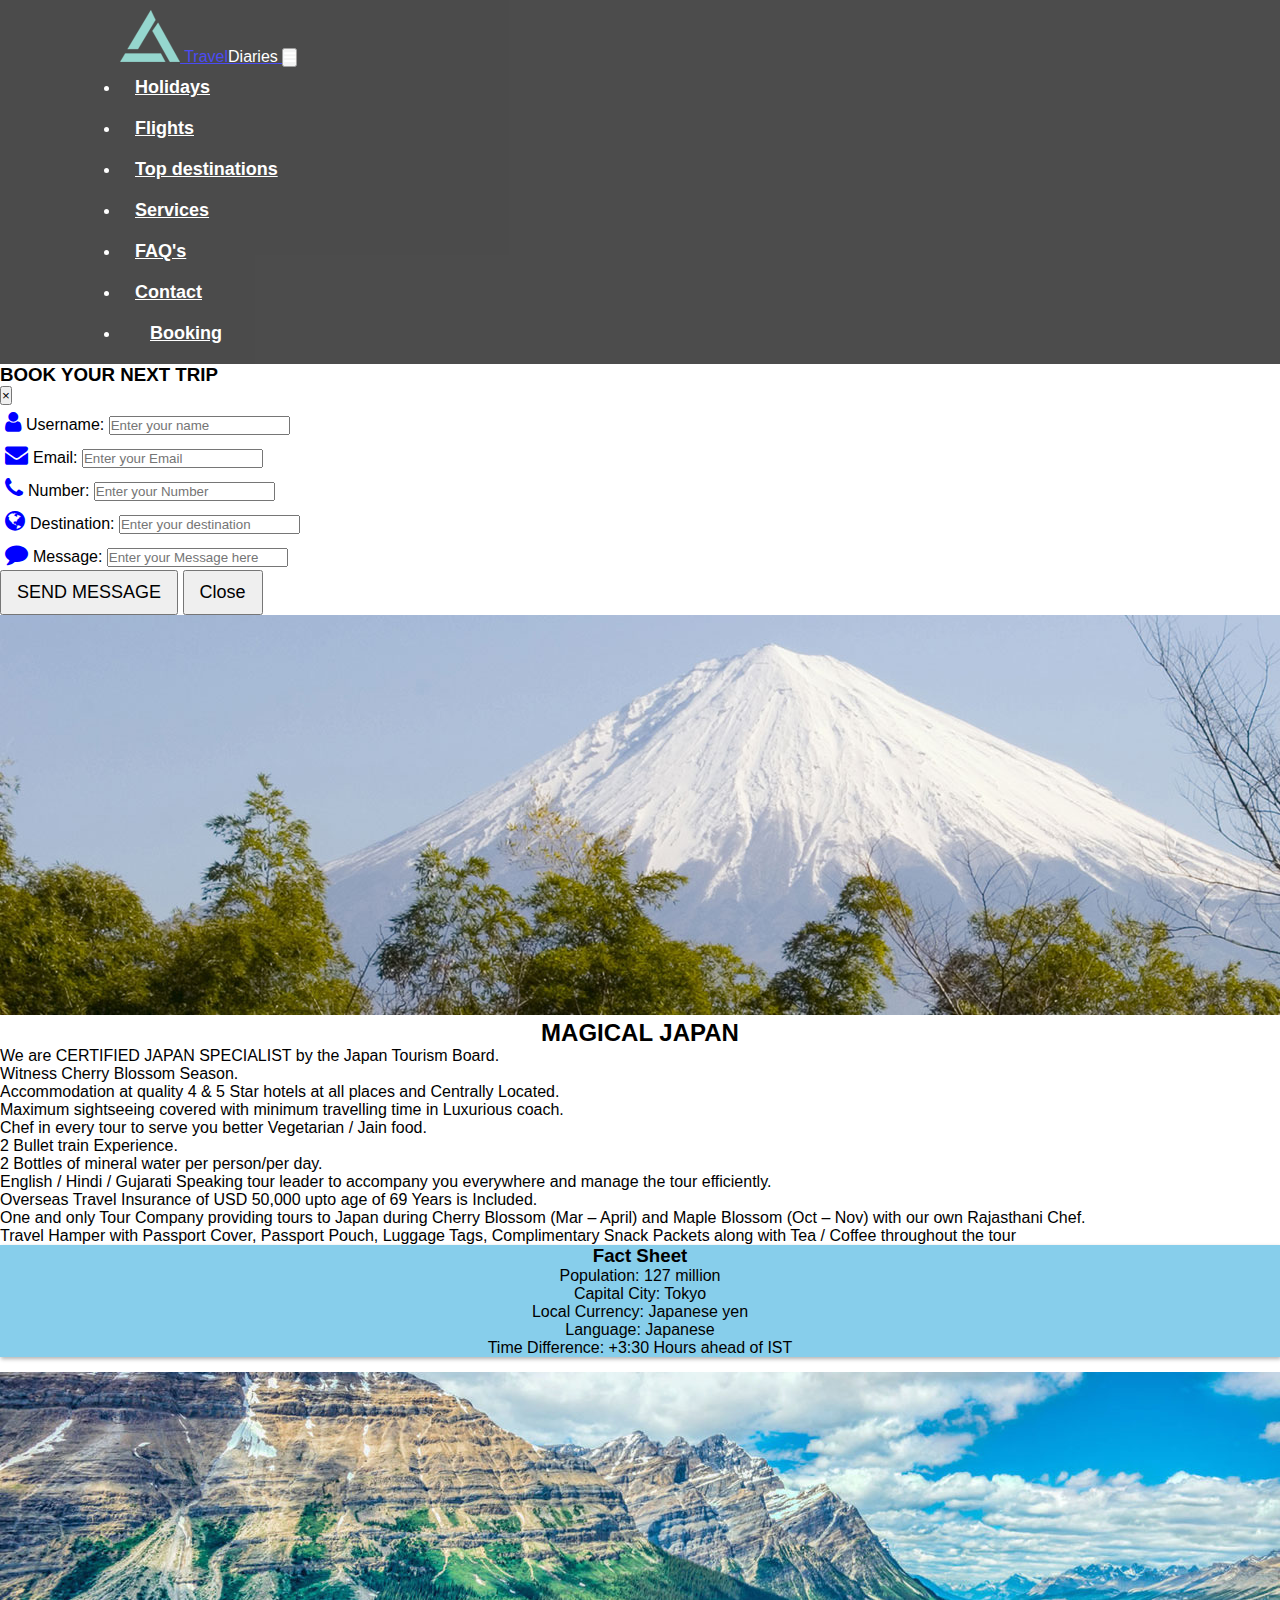
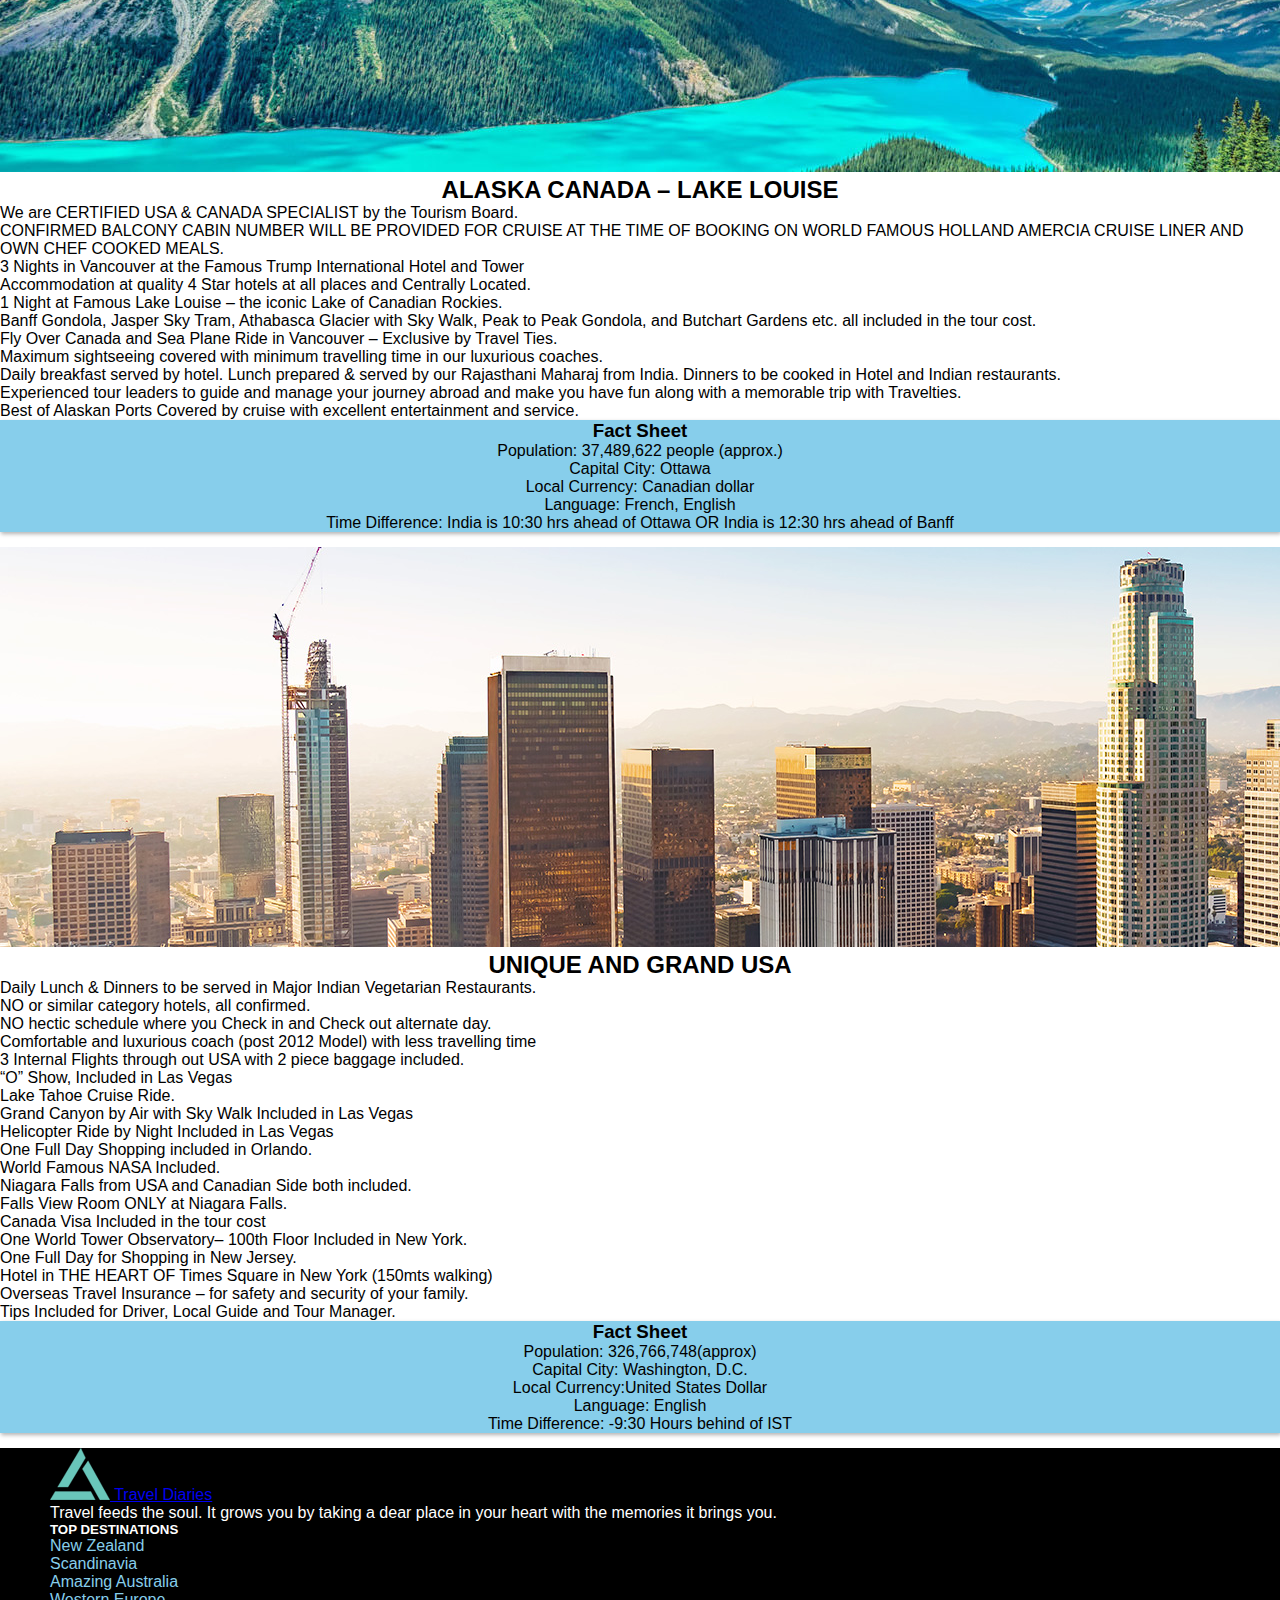
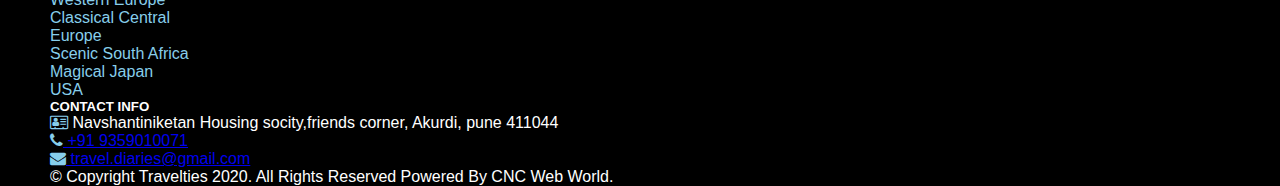
<file: top destinations.html>
<!DOCTYPE html>
<html lang="en">
<head>
    <meta charset="UTF-8">
    <meta http-equiv="X-UA-Compatible" content="IE=edge">
    <meta name="viewport" content="width=device-width, initial-scale=1.0">
    <link rel="stylesheet" href="https://cdn.jsdelivr.net/npm/bootstrap@4.5.3/dist/css/bootstrap.min.css" integrity="sha384-TX8t27EcRE3e/ihU7zmQxVncDAy5uIKz4rEkgIXeMed4M0jlfIDPvg6uqKI2xXr2" crossorigin="anonymous">
    <script src="https://code.jquery.com/jquery-3.5.1.slim.min.js" integrity="sha384-DfXdz2htPH0lsSSs5nCTpuj/zy4C+OGpamoFVy38MVBnE+IbbVYUew+OrCXaRkfj" crossorigin="anonymous"></script>
      <script src="https://cdn.jsdelivr.net/npm/bootstrap@4.5.3/dist/js/bootstrap.bundle.min.js" integrity="sha384-ho+j7jyWK8fNQe+A12Hb8AhRq26LrZ/JpcUGGOn+Y7RsweNrtN/tE3MoK7ZeZDyx" crossorigin="anonymous"></script>
<link rel="stylesheet" href="https://stackpath.bootstrapcdn.com/font-awesome/4.7.0/css/font-awesome.min.css">
<link rel="stylesheet" href="https://cdnjs.cloudflare.com/ajax/libs/animate.css/3.5.2/animate.min.css">
<script src="https://cdnjs.cloudflare.com/ajax/libs/wow/1.1.2/wow.min.js"></script>
<link rel="stylesheet" href="css/style.css">
<script src="script.js"></script>
    <title>Travel Diaries</title>
</head>
<body>
  <div class="container">
    <div class="row">
      <nav class="navbar navbar-expand-lg fixed-top">
        <a class="navbar-brand"  href="index.html"><img class="logo" src="img/logo/logo.png">
          Travel<span>Diaries</span>
        </a>
        <button type="button" id="nav-toggle" class="navbar-toggler collapsed" data-toggle="collapse" data-target="#navbarSupportedContent" aria-expanded="false" aria-label="Toggle navigation">
            <span class="navbar-toggler-icon">
              <i class="fa fa-bars"></i>
            </span>
        </button>
        <div class="collapse navbar-collapse" id="navbarSupportedContent">
          <ul class="navbar-nav m-auto mb-2 ">
            <li class="nav-item">
              <a class="nav-link active" aria-current="page" href="index.html">Holidays</a>
            </li>
            <li class="nav-item">
              <a class="nav-link" href="flights.html">Flights</a>
            </li>
            <li class="nav-item">
                <a class="nav-link" href="top destinations.html">Top destinations</a>
              </li>
            <li class="nav-item">

              <a class="nav-link" href="service.html">Services</a>
          </li>
            <li class="nav-item">
                <a class="nav-link" href="FAQs.html">FAQ's</a>
            </li>
            <li class="nav-item">
                <a class="nav-link" href="contact.html">Contact</a>
            </li>
            <li class="nav-item">
              <a href="#mymodal" role="button" class="btn btn-outline-primary" data-toggle="modal">Booking</a>
          </li>
            </ul>
          </div>                    
         </nav>
        </div>
        </div>
      <section>
        <div class="modal " tabindex="-1" id="mymodal">
            <div class="modal-dialog">
                <div class="modal-content">
                    <div class="modal-header">
                        <h3 class="modal-title">BOOK YOUR NEXT TRIP</h3>
                        <button type="button" class="close" data-dismiss="modal">&times;</button>
                    </div>
                    <div class="modal-body">
                      <form>
                        <div class="form-group">
                            <label><i class="fa fa-user fa-2x"></i>Username: </label>
                            <input type="text" name="uname" class="form-control" placeholder="Enter your name">
                        </div>
                        <div class="form-group">
                            <label><i class="fa fa-envelope fa-2x"></i>Email: </label>
                            <input type="Email" name="email" class="form-control" placeholder="Enter your Email">
                        </div>
                        <div class="form-group">
                            <label><i class="fa fa-phone fa-2x"></i>Number: </label>
                            <input type="text" name="number" class="form-control" placeholder="Enter your Number">
                        </div>
                        <div class="form-group">
                          <label><i class="fa fa-globe fa-2x"></i>Destination: </label>
                          <input type="text" name="number" class="form-control" placeholder="Enter your destination">
                      </div>
                        <div class="form-group">
                            <label><i class="fa fa-comment fa-2x"></i>Message: </label>
                            <input type="text" name="number" class="form-control" placeholder="Enter your Message here">
                        </div>
                    </form>
                    <div class="modal-footer ">
                        <button type="submit" class="btn btn-outline-danger">SEND MESSAGE</button>
                        <button type="button" class="btn btn-outline-dark" data-dismiss="modal">Close</button>
                    </div>
                </div>
            </div>
        </div>
    </section>
    <!---------------------//end nav---------------------->
      <section>
          <img src="img/magical japan.jpg" class="img-fluid">
      </section>
       <section class="place">
           <div class="container places">
               <div class="row mt-3">
                   <div class="col-md-9">
                 <h2 class="text-center">MAGICAL JAPAN</h2>
                 <ul>
               <li>We are CERTIFIED JAPAN SPECIALIST by the Japan Tourism Board.</li>
                <li>Witness Cherry Blossom Season. </li>
                <li>Accommodation at quality 4 & 5 Star hotels at all places and Centrally Located.</li>
                <li>Maximum sightseeing covered with minimum travelling time in Luxurious coach.</li>
                <li>Chef in every tour to serve you better Vegetarian / Jain food.</li>
                <li>2 Bullet train Experience.</li>
                <li>2 Bottles of mineral water per person/per day.</li>
                <li>English / Hindi / Gujarati Speaking tour leader to accompany you everywhere and manage the tour efficiently.</li>
                <li>Overseas Travel Insurance of USD 50,000 upto age of 69 Years is Included.</li>
                <li>One and only Tour Company providing tours to Japan during Cherry Blossom (Mar – April) and Maple Blossom (Oct – Nov) with our own Rajasthani Chef.</li>
                <li>Travel Hamper with Passport Cover, Passport Pouch, Luggage Tags, Complimentary Snack Packets along with Tea / Coffee throughout the tour</li>
           </ul>
            </div>
            <div class="col-md-3 fact mt-2">
                <h3>Fact Sheet</h3>
                <ul>
                    <li>Population: 127 million</li>
                      <li> Capital City: Tokyo</li>
                      <li>Local Currency: Japanese yen</li>
                      <li> Language: Japanese</li>
                       <li>Time Difference: +3:30 Hours ahead of IST</li>
                </ul>
            </div>
            </div>
            </div>
       </section>
       <section>
        <img src="img/canadian-1600x400.jpg" class="img-fluid">
    </section>
    <section class="place">
        <div class="container places">
            <div class="row mt-3">
                <div class="col-md-9">
              <h2 class="text-center">ALASKA CANADA – LAKE LOUISE</h2>
              <ul>
            <li>We are CERTIFIED USA & CANADA SPECIALIST by the Tourism Board.</li>
             <li>CONFIRMED BALCONY CABIN NUMBER WILL BE PROVIDED FOR CRUISE AT THE TIME OF
                  BOOKING ON WORLD FAMOUS HOLLAND AMERCIA CRUISE LINER AND OWN CHEF COOKED MEALS.</li>
             <li>3 Nights in Vancouver at the Famous Trump International Hotel and Tower</li>
             <li>Accommodation at quality 4 Star hotels at all places and Centrally Located.</li>
              <li> 1 Night at Famous Lake Louise – the iconic Lake of Canadian Rockies.</li>
               <li>Banff Gondola, Jasper Sky Tram, Athabasca Glacier with Sky Walk, Peak to Peak Gondola, and Butchart Gardens etc. all included in the tour cost.</li>
              <li>Fly Over Canada and Sea Plane Ride in Vancouver – Exclusive by Travel Ties.</li>
                <li>Maximum sightseeing covered with minimum travelling time in our luxurious coaches.</li>
               <li> Daily breakfast served by hotel. Lunch prepared & served by our Rajasthani Maharaj from India. Dinners to be cooked in Hotel and Indian restaurants.</li>
               <li> Experienced tour leaders to guide and manage your journey abroad and make you have fun along with a memorable trip with Travelties.</li>
              <li> Best of Alaskan Ports Covered by cruise with excellent entertainment and service.</li>
        </ul>
         </div>
         <div class="col-md-3 fact mt-2">
             <h3>Fact Sheet</h3>
             <ul>
                 <li>Population: 37,489,622 people (approx.)</li>
                   <li>Capital City: Ottawa</li>
                   <li>Local Currency: Canadian dollar</li>
                   <li>Language: French, English</li>
                    <li>Time Difference: India is 10:30 hrs ahead of Ottawa OR India is 12:30 hrs ahead of Banff</li>
             </ul>
         </div>
         </div>
         </div>
    </section>

    <section>
        <img src="img/Locations-USA.jpg" class="img-fluid">
    </section>
    <section class="place">
        <div class="container places">
            <div class="row mt-3">
                <div class="col-md-9">
              <h2 class="text-center">UNIQUE AND GRAND USA</h2>
              <ul>
            <li>Daily Lunch & Dinners to be served in Major Indian Vegetarian Restaurants.</li>
              <li>NO or similar category hotels, all confirmed.</li>
              <li>NO hectic schedule where you Check in and Check out alternate day.</li>
               <li> Comfortable and luxurious coach (post 2012 Model) with less travelling time</li>
               <li>3 Internal Flights through out USA with 2 piece baggage included.</li>
               <li> “O” Show, Included in Las Vegas</li>
                <li> Lake Tahoe Cruise Ride.</li>
                    <li> Grand Canyon by Air with Sky Walk Included in Las Vegas</li>
                <li> Helicopter Ride by Night Included in Las Vegas</li>
                <li> One Full Day Shopping included in Orlando.</li>
                 <li> World Famous NASA Included.</li>
                  <li>  Niagara Falls from USA and Canadian Side both included.</li>
                    <li>  Falls View Room ONLY at Niagara Falls.</li>
                 <li> Canada Visa Included in the tour cost</li>
                  <li> One World Tower Observatory– 100th Floor Included in New York.</li>
                      <li> One Full Day for Shopping in New Jersey.</li>
                      <li> Hotel in THE HEART OF Times Square in New York (150mts walking)</li>
                   <li> Overseas Travel Insurance – for safety and security of your family.</li>
                            <li> Tips Included for Driver, Local Guide and Tour Manager.</li>
                   
         </div>
         <div class="col-md-3 fact mt-2">
             <h3>Fact Sheet</h3>
             <ul>
                 <li>Population: 326,766,748(approx)</li>
                    <li>Capital City: Washington, D.C.</li>
                  <li>Local Currency:United States Dollar</li>
                   <li> Language: English</li>
                  <li>Time Difference: -9:30 Hours behind of IST</li>
             </ul>
         </div>
         </div>
         </div>
    </section>
    <footer>
        <div class="container-fluid mt-5">
          <div class="row">
            <div class="col-md-3 mt-2">
             <a class="img-fluid"  href="index.html"><img class="logo" src="img/logo/logo.png">
               Travel Diaries
             </a>
             <p>Travel feeds the soul. 
               It grows you by taking a dear place in your heart
                with the memories it brings you.</p>
            </div>
            <div class="col-md-3 mt-2">
              <h5>TOP DESTINATIONS</h5>
              <ul>
                <li><a href="#">New Zealand</a></li>
                <li><a href="#">Scandinavia</a></li>
                <li><a href="#">Amazing Australia</a></li>
                <li><a href="#">Western Europe</a></li>
              </ul>
            </div>
            <div class="col-md-3 mt-3">
             <ul>
               <li><a href="#">Classical Central</br> Europe</a></li>
                <li><a href="#">Scenic South Africa</a></li>
                <li><a href="#">Magical Japan</a></li>
                <li><a href="#"> USA</a></li>
             </ul>
           </div>
           <div class="col-md-3 mt-3">
             <h5>CONTACT INFO</h5>
             <p>
           <i class="fa fa-address-card-o" aria-hidden="true"></i>
           Navshantiniketan Housing socity,friends corner, Akurdi, pune
           411044
          </p>
          <p>
           <a href="#">
             <i class="fa fa-phone" aria-hidden="true"></i>
             +91 9359010071
             </a>
             </p>
             <p>
               <a href="#">
             <i class="fa fa-envelope" aria-hidden="true"></i>
             travel.diaries@gmail.com
             </a>
             </p>
           </div>
          </div>
        </div>
        <div class="container">
          <div class="row">
            <div class="col-md-12">
              <p class="text-center">
                  © Copyright Travelties 2020. All Rights Reserved Powered By CNC Web World.
                </p>
            </div>
          </div>
        </div>
      </footer>
    </body>
    </html>
</file>
<file: css/style.css>
html 
{
scroll-behavior: smooth;
}
*
{
    margin: 0px;
    padding: 0px;
    box-sizing: border-box;
}
body {
    font-family: "Lato", sans-serif;
}
.gotop
{
    width:60px;
    height:100px;
    background-color: blue;
    position:sticky;
    color:white;
    bottom: 40px;
    right:50px;
    text-decoration: none;
    text-align: center;
    line-height: 100px;
   
}
.modal i
{
    color:blue;
    padding: 5px;
    font-size: 23px;
}
.navbar 
{
    opacity: 0.7;
    color:white;
    background-color: black;
    padding:10px 120px;
}
span 
{
    color:white;
}
.btn 
{
    color:black;
    padding: 10px 15px;
    font-size: 18px;
}

.navbar ul li 
{
    padding: 10px 15px;
    font-weight: bolder;
}

.navbar ul li a 
{
    font-size: 18px;
    color:white;
    font-family: "Lato", sans-serif;
}
.navbar ul li a:hover 
{
    color:rgb(126, 195, 241);
}
.navbar-toggler-icon
{
   
    color:white;
}
/*------//nav end--------*/
.carousel-item img
{
    height:100vh;
    background-size: cover;
    background-position: center center;
    background-repeat: no-repeat;
}
.carousel-caption 
{
    top:33%;
    left: 10%;
    font-family: "Lato", sans-serif;
}
.carousel-caption h2 
{
    font-size: 47px;
    font-weight: 500;
}
.carousel-caption p 
{
    font-size: 25px;
    text-align: center;
}
/*----------//carosel-end-----------*/
.japan-text
{
    width:100%;
    height:100%;
    text-align: center;
    font-family: "Lato", sans-serif;
    background-color: rgb(194, 194, 229);
    box-shadow: 5px 10px #888888;
}
.japan-text .content img 
{
    width:80%;
    height: 100%;
    margin-top:20px;
}
.japan-text .content h1
{
    text-align: center;
    font-size: 30px;
    padding-top:20px;
    color:blue;
}
.japan-text .content h5 
{
    text-align: center;
    font-size: 25px;
    color:black;
    font-style: italic;
}
/*-------------//end japan-----------*/
.info .card 
{
    margin:10px 10px;
    font-family: "Lato", sans-serif;
}
.card 
{
    box-shadow: 5px 10px #888888;
}
.card:hover 
{
    background-color: skyblue;
}
.card .icon i 
{
    color:blue;
}
.card-body h5 
{
    text-align:center;
    color:black;
    font-size:25px;
}
.card-body p 
{
    text-align:center;
}
/*-------//end cards-------*/

.packages
{
    margin-top:35px;
    background-color:rgb(230, 227, 227);
    padding:0px 50px;
    font-family: "Lato", sans-serif;
}
.packages h4 
{
    color:black;
    font-weight:500;
    font-size: 35px;
}
.packages p 
{
    padding:10px 50px;
}
.box-img img 
{
    height:70%;
    width:100%;
}
.box-img h3 
{
    color:black;
    font-weight: 500;
    font-size:28px;
    text-align:center;
}
.box .carousel-control-prev .sr-only
{
    color:blue;
}
/*-------------//end packages--------*/
footer 
{
    background-color: black;
    padding:0px 50px;
}
footer p 
{
    color:white;
}
footer h5 
{
    color:white;
}
footer ul 
{
    list-style-type: none;
}
footer ul li a
{
text-decoration: none;
color:skyblue;
}
footer i 
{
    color:skyblue;
}
/*----------------//end footer-------------------------*/
.service
{
    background-image:linear-gradient(rgba(0,0,0,0.5),rgba(0,0,0,0.5)), url('../img/service.jpg');
    height: 400px;
    background-size: cover;
    position: relative;
    background-position: center center;
}
.msg
{
    position: absolute;
    top:40%;
}
.msg h1
{
    font-size: 60px;
    padding-bottom:10px; 
    text-align: center;
    color:white;
}

.msg p
{
    font-size: 30px;
    text-align: center;
    color:white;
}
.service-text .card
{
    border:none;
    outline: none;
    box-shadow: -8px 6px 89px -65px rgba(0,0,0,0.75);
    -webkit-box-shadow: -8px 6px 89px -65px rgba(0,0,0,0.75);
    -moz-box-shadow: -8px 6px 89px -65px rgba(0,0,0,0.75);
    border:1px solid gainsboro;
    width:100%;
    height:100%;
    padding-top: 20px;
   
}
.circle-2 .circle-1 
{
    margin:20px;
}
.service-text .card p 
{
    color:gray;
}
.circle 
{
    height:80px;
    width:80px;
    background-color: lightgray;
    color:black;
    padding:12px;
    display:inline-block;
    font-size:30px;
    border-radius:50%; 
}
.card:hover .circle 
{
    background-color: black;
    color:white;
}
.card:hover 
{
    background-color: rgb(185, 185, 233);
}
/*--------------------//end services------------------------*/
.faq-img 
{
 width: 100%;
 height: 100%;
}
.FAQs 
{
    background-color: #f6f6f6;
}
.FAQ-head
{
    margin:100px auto;
    background-color: white;
    border-radius: 7px;
    box-shadow: 1px 2px 4px rgba(0,0,0,0.3);
}
.FAQ-head .heading
{
    background-color: skyblue;
    border-radius: 7px 7px 0px 0px;
    padding: 10px;
    color:black;
    font-size: 28px;
    font-weight: 500;
    text-align: center;
}
.FAQs-text 
{
    padding: 10px 20px;
}

::-webkit-details-marker{
    float: right;
    margin-top: 3px;
}

details{
    background: #f6f6f6;
    padding: 10px 20px;
    border-radius: 7px;
    margin-top: 20px;
    font-size: 14px;
    letter-spacing: 1px;
    cursor: pointer;
 }
 details:hover
 {
     background-color: skyblue;
 }
 details summary{
    outline: none;
 }

/*--------//end FAQs--------*/
.flights
{
    background-image:url('../img/flights/Flight_widgit_Bg.jpg');
    height: 400px;
    background-size: cover;
    position: relative;
    background-position: center center;
}
.msg-1 
{
    position:absolute;
    top:30%;
    left:26%;
}
.msg-1 h2
{
    color:white;
    font-size: 50px;
    padding-bottom:10px; 
}
.msg-1 h3
{
    color:white;
    font-size: 25px;
    padding-bottom:10px; 
}

.msg-1 p
{
    font-size: 20px;
    text-align: center;
    color:white;
}


  .image {
    position: relative;  
}
.image h5 
{
    padding:7px;
    box-shadow: 1px 2px 4px rgba(0,0,0,0.3);
}
.image img {
    
    width: 100%;
    height: 100%;
}

.overlay {
    position: absolute; 
    bottom: 0; 
    top:0;
    background: rgb(0, 0, 0);
    background: rgba(0, 0, 0, 0.5);
    color: #f1f1f1; 
    width:90%;
    transition: .5s ease;
    opacity:0;
    color: white;
    font-size: 20px;
    padding:30px;
    text-align: center;
}

 .image:hover .overlay {
    opacity: 1;
}

.overlay p {
    font-size: 1em;
    margin-top: 0.25em;
}
/*------------//end flights----------*/
.place 
{
    margin-bottom: 15px;
}
.places h2 
{
    text-align: center;
}
.fact 
{
    background-color:skyblue;
    width:100%;
    height:85%;
    text-align: center;
    box-shadow: 1px 2px 4px rgba(0,0,0,0.3);
    overflow: hidden;
}
.fact ul li 
{
    text-decoration: none;
    list-style-type: none;
}
.fact:hover 
{
    background-color:rgb(26, 151, 201);
}
/*--------------//end destinations--------------*/
.cont .contact-add
{
    text-align: center;
    padding:20px;
}
.cont .contact-add .fact 
{
    overflow: hidden;
}
.form-book 
{
    background-color: skyblue;
    position:absolute;
    top:65%;
    color:black;
    font-weight: 500;
    font-size: 20px;
}
/*-------------//form-----------*/
label 
{
   margin-bottom: 10px;
}

@media only screen and (max-width:900px)
{
   .navbar 
   {
       padding:5px 5px;
   }
   .carousel-caption 
   {
    top:24%;
   }
.carousel-caption h2 
  {
    font-size: 30px;
  }
.carousel-caption p 
  {
    font-size: 20px;
  }
  .form-book 
  {
      top:50%;
  }
  .service-text .card
  {
    margin-bottom: 20px;
  }
  .overlay 
  {
      width:80%;
      font-size: 15px;
  }
}
@media only screen and (max-width:1120px)
{
  
    .navbar 
  {
    height:auto;
    width:100%;
    
   }
.navbar-brand
{
   height:65px;
    line-height: 65px;
}
.navbar ul li 
{
    padding: 7px 5px;
    height:50px;
    line-height: 50px;
    text-align: center;
} 

}

@media only screen and (max-width:700px)
{
    .carousel-item img
    {
        height:100vh;
    }
    .carousel-caption 
    {
     top:20%;
    }
   .card
   {
       text-align: center;
   }
   .overlay 
   {
       width:98%;
       font-size: 20px;
   }
   .form-book 
   {
    position:absolute;
    top:45%;
    font-size: 10px;
   }
     
   .btn 
   {
    color:black;
    padding: 5px 10px;
    font-size: 12px;
   }

}
@media only screen and (max-width:500px)
{
    .carousel-item img
    {
        height:130vh;
    }
    .form-book 
    {
        top:37%;
    }
    .carousel-caption 
    {
     top:10%;
    }
    .form-control
    {
        font-size: 10px;
    }
}
</file>
